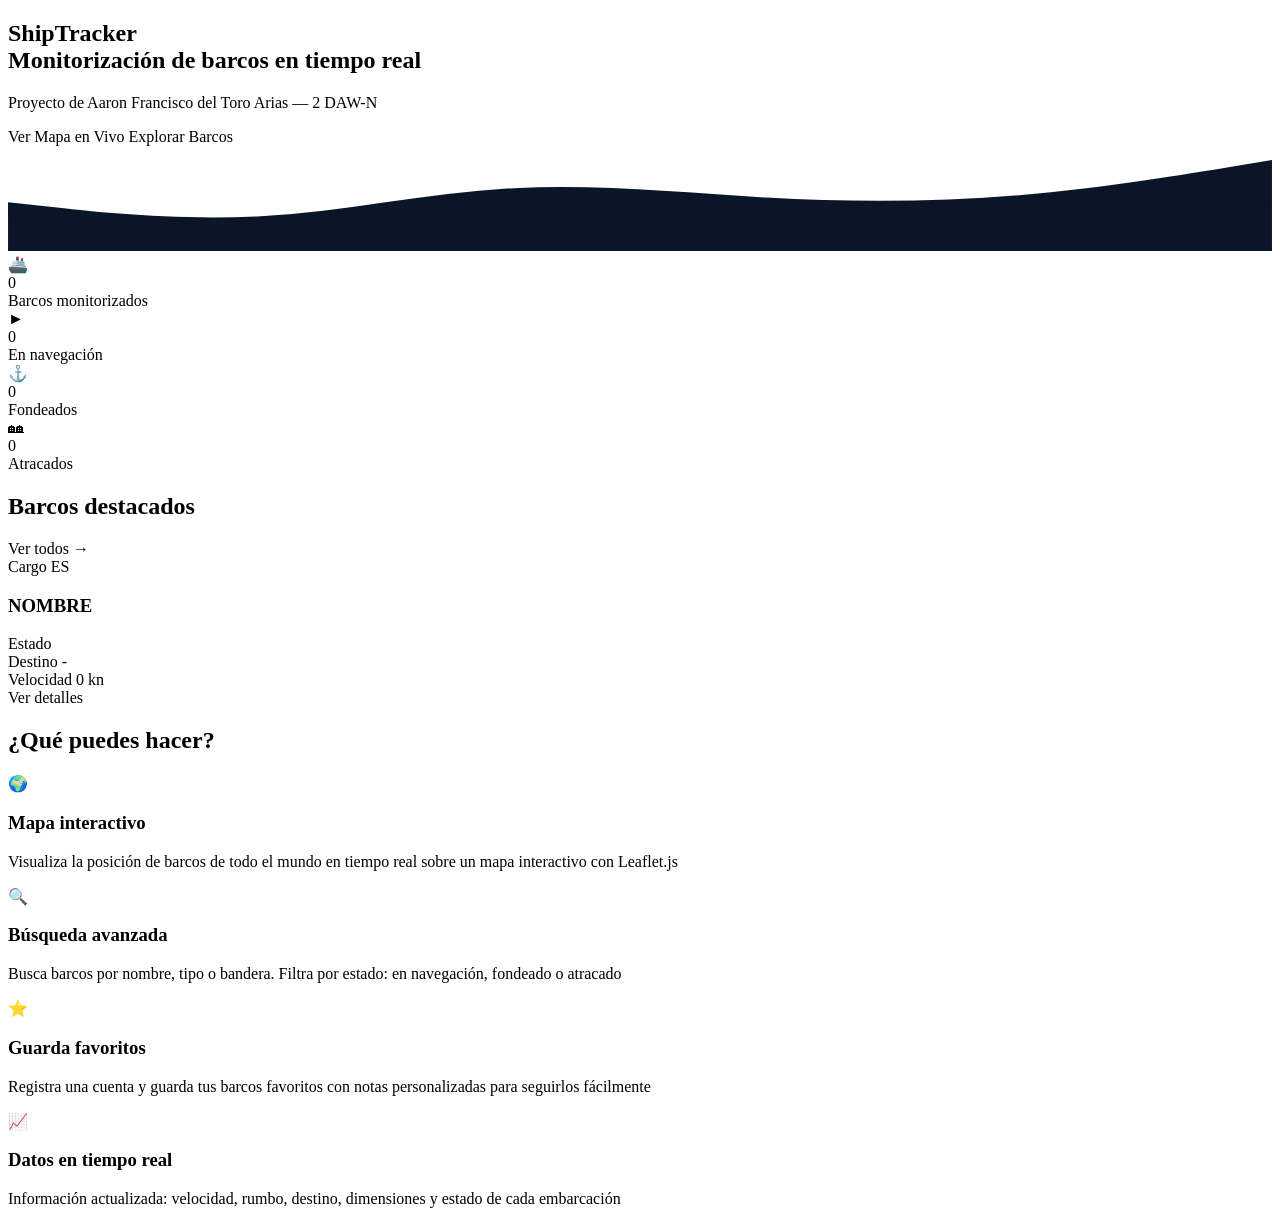
<file: shiptracker/src/main/resources/templates/index.html>
<!DOCTYPE html>
<html lang="es"
      xmlns:th="http://www.thymeleaf.org"
      xmlns:sec="http://www.thymeleaf.org/thymeleaf-extras-springsecurity6">
<head>
    <meta charset="UTF-8">
    <meta name="viewport" content="width=device-width, initial-scale=1.0">
    <title>ShipTracker — Rastreador de Barcos</title>
    <link rel="stylesheet" th:href="@{/css/styles.css}">
    <link rel="preconnect" href="https://fonts.googleapis.com">
    <link href="https://fonts.googleapis.com/css2?family=Inter:wght@300;400;500;600;700&display=swap" rel="stylesheet">
</head>
<body>

<div th:replace="~{fragments/navbar :: navbar}"></div>

<!-- HERO -->
<section class="hero">
    <div class="hero-overlay"></div>
    <div class="hero-content">
        <h1 class="hero-title">ShipTracker<br><span class="hero-highlight">Monitorización de barcos en tiempo real</span></h1>
        <p class="hero-sub">Proyecto de Aaron Francisco del Toro Arias &mdash; 2 DAW-N</p>
        <div class="hero-actions">
            <a th:href="@{/map}" class="btn btn-primary btn-lg">Ver Mapa en Vivo</a>
            <a th:href="@{/ships}" class="btn btn-outline btn-lg">Explorar Barcos</a>
        </div>
    </div>
    <div class="hero-wave">
        <svg xmlns="http://www.w3.org/2000/svg" viewBox="0 0 1440 120">
            <path fill="#0a1628" fill-opacity="1"
                  d="M0,64L48,69.3C96,75,192,85,288,80C384,75,480,53,576,48C672,43,768,53,864,58.7C960,64,1056,64,1152,56C1248,48,1344,32,1392,24L1440,16L1440,120L1392,120C1344,120,1248,120,1152,120C1056,120,960,120,864,120C768,120,672,120,576,120C480,120,384,120,288,120C192,120,96,120,48,120L0,120Z">
            </path>
        </svg>
    </div>
</section>

<!-- ESTADÍSTICAS -->
<section class="stats-section">
    <div class="container">
        <div class="stats-grid">
            <div class="stat-card">
                <div class="stat-icon">&#128674;</div>
                <div class="stat-number" th:text="${totalShips}">0</div>
                <div class="stat-label">Barcos monitorizados</div>
            </div>
            <div class="stat-card stat-green">
                <div class="stat-icon">&#9658;</div>
                <div class="stat-number" th:text="${enNavegacion}">0</div>
                <div class="stat-label">En navegación</div>
            </div>
            <div class="stat-card stat-yellow">
                <div class="stat-icon">&#9875;</div>
                <div class="stat-number" th:text="${fondeados}">0</div>
                <div class="stat-label">Fondeados</div>
            </div>
            <div class="stat-card stat-blue">
                <div class="stat-icon">&#127960;</div>
                <div class="stat-number" th:text="${atracados}">0</div>
                <div class="stat-label">Atracados</div>
            </div>
        </div>
    </div>
</section>

<!-- BARCOS RECIENTES -->
<section class="recent-section">
    <div class="container">
        <div class="section-header">
            <h2>Barcos destacados</h2>
            <a th:href="@{/ships}" class="link-more">Ver todos &rarr;</a>
        </div>
        <div class="ships-grid">
            <div th:each="ship : ${recentShips}" class="ship-card">
                <div class="ship-card-header">
                    <span class="ship-type-badge" th:text="${ship.type}">Cargo</span>
                    <span class="ship-flag" th:text="${ship.flag}">ES</span>
                </div>
                <h3 class="ship-name" th:text="${ship.name}">NOMBRE</h3>
                <div class="ship-info">
                    <div class="ship-info-row">
                        <span class="info-label">Estado</span>
                        <span class="status-badge"
                              th:text="${ship.status}"
                              th:classappend="${ship.status == 'En navegación' ? ' status-green' :
                                               ship.status == 'Fondeado' ? ' status-yellow' : ' status-blue'}">
                        </span>
                    </div>
                    <div class="ship-info-row">
                        <span class="info-label">Destino</span>
                        <span th:text="${ship.destination ?: 'N/D'}">-</span>
                    </div>
                    <div class="ship-info-row">
                        <span class="info-label">Velocidad</span>
                        <span th:text="${ship.speed} + ' kn'">0 kn</span>
                    </div>
                </div>
                <a th:href="@{/ships/{mmsi}(mmsi=${ship.mmsi})}" class="btn btn-sm btn-outline ship-card-btn">
                    Ver detalles
                </a>
            </div>
        </div>
    </div>
</section>

<!-- FEATURES -->
<section class="features-section">
    <div class="container">
        <h2 class="section-title">¿Qué puedes hacer?</h2>
        <div class="features-grid">
            <div class="feature-card">
                <div class="feature-icon">&#127757;</div>
                <h3>Mapa interactivo</h3>
                <p>Visualiza la posición de barcos de todo el mundo en tiempo real sobre un mapa interactivo con Leaflet.js</p>
            </div>
            <div class="feature-card">
                <div class="feature-icon">&#128269;</div>
                <h3>Búsqueda avanzada</h3>
                <p>Busca barcos por nombre, tipo o bandera. Filtra por estado: en navegación, fondeado o atracado</p>
            </div>
            <div class="feature-card">
                <div class="feature-icon">&#11088;</div>
                <h3>Guarda favoritos</h3>
                <p>Registra una cuenta y guarda tus barcos favoritos con notas personalizadas para seguirlos fácilmente</p>
            </div>
            <div class="feature-card">
                <div class="feature-icon">&#128200;</div>
                <h3>Datos en tiempo real</h3>
                <p>Información actualizada: velocidad, rumbo, destino, dimensiones y estado de cada embarcación</p>
            </div>
        </div>
    </div>
</section>


<div th:replace="~{fragments/footer :: footer}"></div>
<script th:src="@{/js/main.js}"></script>
</body>
</html>
</file>
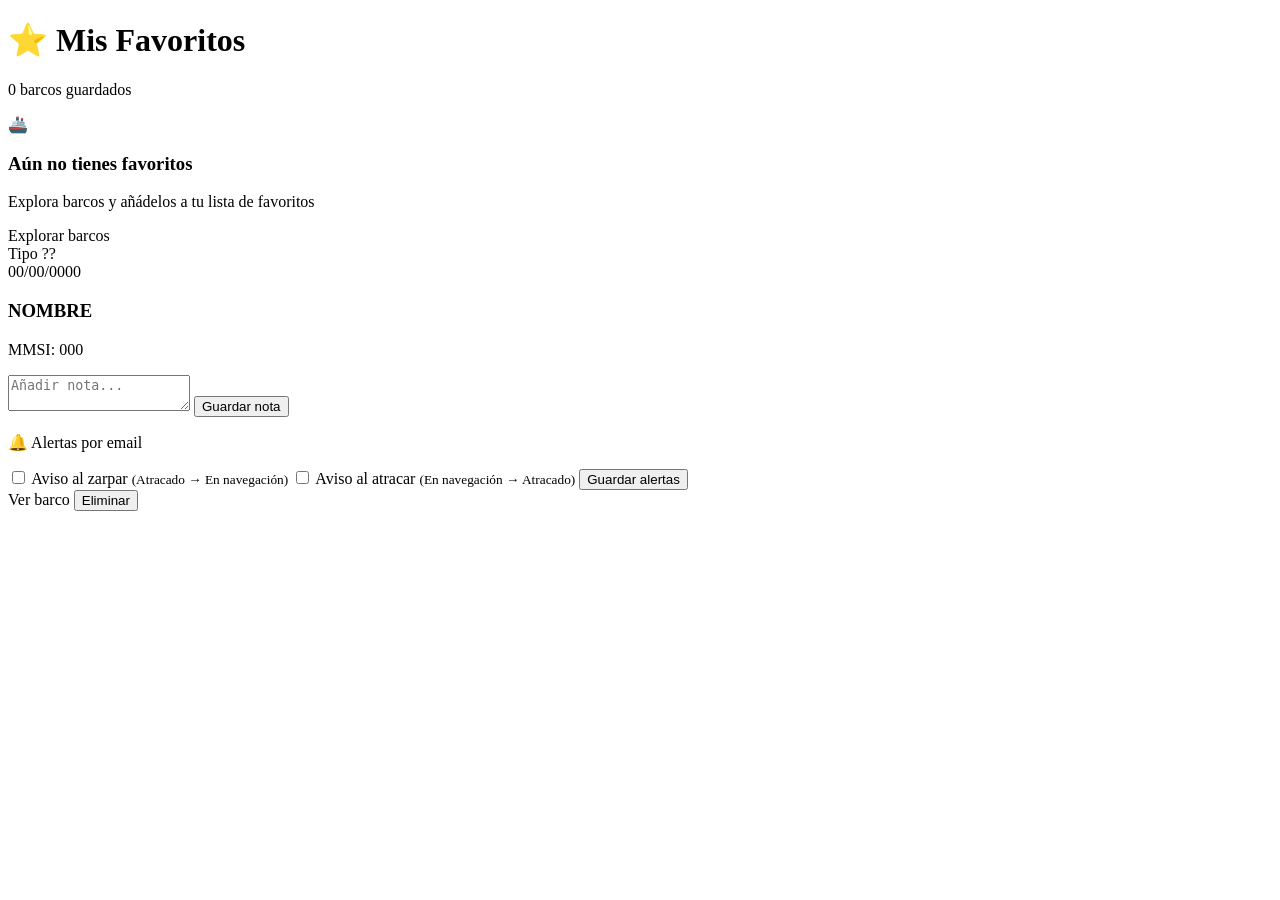
<file: shiptracker/src/main/resources/templates/favorites.html>
<!DOCTYPE html>
<html lang="es"
      xmlns:th="http://www.thymeleaf.org"
      xmlns:sec="http://www.thymeleaf.org/thymeleaf-extras-springsecurity6">
<head>
    <meta charset="UTF-8">
    <meta name="viewport" content="width=device-width, initial-scale=1.0">
    <title>Mis Favoritos — ShipTracker</title>
    <link rel="stylesheet" th:href="@{/css/styles.css}">
    <link rel="preconnect" href="https://fonts.googleapis.com">
    <link href="https://fonts.googleapis.com/css2?family=Inter:wght@300;400;500;600;700&display=swap" rel="stylesheet">
</head>
<body>

<div th:replace="~{fragments/navbar :: navbar}"></div>

<main class="page-main">
    <div class="container">
        <div class="page-header">
            <h1>&#11088; Mis Favoritos</h1>
            <p th:text="${favorites.size()} + ' barcos guardados'">0 barcos guardados</p>
        </div>

        <!-- Notificaciones -->
        <div th:if="${success}" class="alert alert-success" th:text="${success}"></div>
        <div th:if="${error}" class="alert alert-error" th:text="${error}"></div>

        <!-- Lista de favoritos -->
        <div th:if="${favorites.isEmpty()}" class="empty-state">
            <div class="empty-icon">&#128674;</div>
            <h3>Aún no tienes favoritos</h3>
            <p>Explora barcos y añádelos a tu lista de favoritos</p>
            <a th:href="@{/ships}" class="btn btn-primary">Explorar barcos</a>
        </div>

        <div th:if="${!favorites.isEmpty()}" class="favorites-grid">
            <div th:each="fav : ${favorites}" class="fav-card">
                <div class="fav-card-header">
                    <div class="fav-info">
                        <span class="fav-type" th:text="${fav.shipType}">Tipo</span>
                        <span class="fav-flag" th:text="${fav.shipFlag}">??</span>
                    </div>
                    <span class="fav-date" th:text="${#temporals.format(fav.addedAt, 'dd/MM/yyyy')}">00/00/0000</span>
                </div>

                <h3 class="fav-name" th:text="${fav.shipName}">NOMBRE</h3>
                <p class="fav-mmsi">MMSI: <span th:text="${fav.mmsi}">000</span></p>

                <!-- Notas -->
                <div class="fav-notes-section">
                    <p th:if="${fav.notes != null and !fav.notes.isEmpty()}" class="fav-notes" th:text="${fav.notes}"></p>
                    <form th:action="@{/favorites/{id}/notes(id=${fav.id})}" method="post" class="notes-form">
                        <textarea name="notes" placeholder="Añadir nota..." class="notes-input"
                                  th:text="${fav.notes}"></textarea>
                        <button type="submit" class="btn btn-xs btn-outline">Guardar nota</button>
                    </form>
                </div>

                <!-- Alertas por email -->
                <div class="fav-alerts-section">
                    <p class="fav-alerts-label">&#128276; Alertas por email</p>
                    <form th:action="@{/favorites/{id}/alerts(id=${fav.id})}" method="post" class="alerts-form">
                        <label class="alert-toggle">
                            <input type="checkbox" name="alertOnDeparture" value="true"
                                   th:checked="${fav.alertOnDeparture}">
                            <span>Aviso al zarpar <small>(Atracado → En navegación)</small></span>
                        </label>
                        <label class="alert-toggle">
                            <input type="checkbox" name="alertOnArrival" value="true"
                                   th:checked="${fav.alertOnArrival}">
                            <span>Aviso al atracar <small>(En navegación → Atracado)</small></span>
                        </label>
                        <button type="submit" class="btn btn-xs btn-outline">Guardar alertas</button>
                    </form>
                </div>

                <!-- Acciones -->
                <div class="fav-actions">
                    <a th:href="@{/ships/{mmsi}(mmsi=${fav.mmsi})}" class="btn btn-sm btn-primary">Ver barco</a>
                    <form th:action="@{/favorites/remove}" method="post" style="display:inline"
                          onsubmit="return confirm('¿Eliminar de favoritos?')">
                        <input type="hidden" name="mmsi" th:value="${fav.mmsi}">
                        <button type="submit" class="btn btn-sm btn-danger">Eliminar</button>
                    </form>
                </div>
            </div>
        </div>
    </div>
</main>

<div th:replace="~{fragments/footer :: footer}"></div>
<script th:src="@{/js/main.js}"></script>
</body>
</html>
</file>
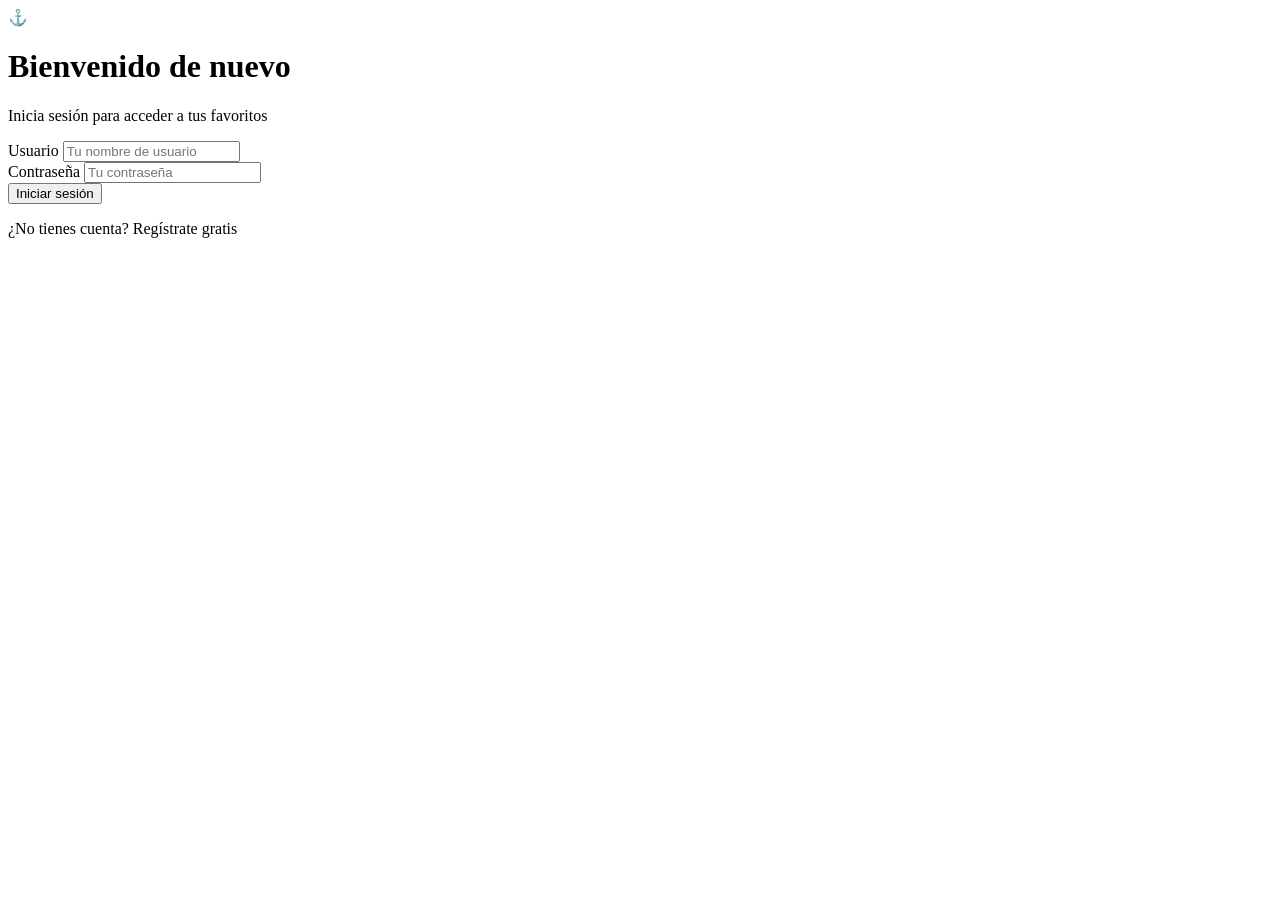
<file: shiptracker/src/main/resources/templates/login.html>
<!DOCTYPE html>
<html lang="es" xmlns:th="http://www.thymeleaf.org">
<head>
    <meta charset="UTF-8">
    <meta name="viewport" content="width=device-width, initial-scale=1.0">
    <title>Iniciar sesión — ShipTracker</title>
    <link rel="stylesheet" th:href="@{/css/styles.css}">
    <link rel="preconnect" href="https://fonts.googleapis.com">
    <link href="https://fonts.googleapis.com/css2?family=Inter:wght@300;400;500;600;700&display=swap" rel="stylesheet">
</head>
<body class="auth-page">

<div th:replace="~{fragments/navbar :: navbar}"></div>

<main class="auth-main">
    <div class="auth-card">
        <div class="auth-header">
            <span class="auth-icon">&#9875;</span>
            <h1>Bienvenido de nuevo</h1>
            <p>Inicia sesión para acceder a tus favoritos</p>
        </div>

        <div th:if="${error}" class="alert alert-error" th:text="${error}"></div>
        <div th:if="${success}" class="alert alert-success" th:text="${success}"></div>

        <form th:action="@{/login}" method="post" class="auth-form">
            <div class="form-group">
                <label for="username">Usuario</label>
                <input type="text" id="username" name="username"
                       placeholder="Tu nombre de usuario" required autocomplete="username">
            </div>
            <div class="form-group">
                <label for="password">Contraseña</label>
                <input type="password" id="password" name="password"
                       placeholder="Tu contraseña" required autocomplete="current-password">
            </div>
            <button type="submit" class="btn btn-primary btn-block">Iniciar sesión</button>
        </form>

        <p class="auth-switch">
            ¿No tienes cuenta? <a th:href="@{/register}">Regístrate gratis</a>
        </p>
    </div>
</main>

<script th:src="@{/js/main.js}"></script>
</body>
</html>
</file>
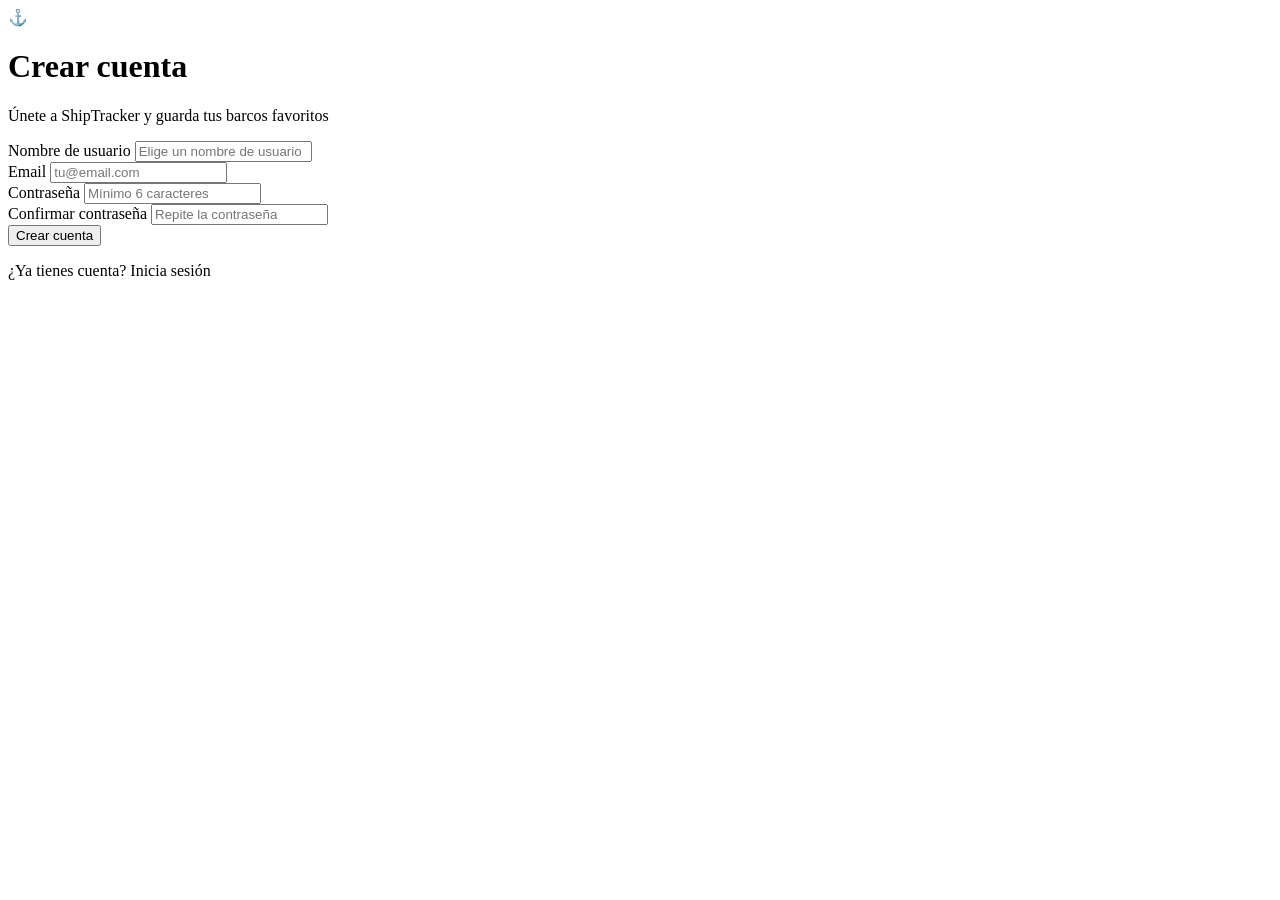
<file: shiptracker/src/main/resources/templates/register.html>
<!DOCTYPE html>
<html lang="es" xmlns:th="http://www.thymeleaf.org">
<head>
    <meta charset="UTF-8">
    <meta name="viewport" content="width=device-width, initial-scale=1.0">
    <title>Crear cuenta — ShipTracker</title>
    <link rel="stylesheet" th:href="@{/css/styles.css}">
    <link rel="preconnect" href="https://fonts.googleapis.com">
    <link href="https://fonts.googleapis.com/css2?family=Inter:wght@300;400;500;600;700&display=swap" rel="stylesheet">
</head>
<body class="auth-page">

<div th:replace="~{fragments/navbar :: navbar}"></div>

<main class="auth-main">
    <div class="auth-card">
        <div class="auth-header">
            <span class="auth-icon">&#9875;</span>
            <h1>Crear cuenta</h1>
            <p>Únete a ShipTracker y guarda tus barcos favoritos</p>
        </div>

        <div th:if="${error}" class="alert alert-error" th:text="${error}"></div>
        <div th:if="${success}" class="alert alert-success" th:text="${success}"></div>

        <form th:action="@{/register}" method="post" class="auth-form">
            <div class="form-group">
                <label for="username">Nombre de usuario</label>
                <input type="text" id="username" name="username"
                       placeholder="Elige un nombre de usuario" required
                       minlength="3" maxlength="30" autocomplete="username">
            </div>
            <div class="form-group">
                <label for="email">Email</label>
                <input type="email" id="email" name="email"
                       placeholder="tu@email.com" required autocomplete="email">
            </div>
            <div class="form-group">
                <label for="password">Contraseña</label>
                <input type="password" id="password" name="password"
                       placeholder="Mínimo 6 caracteres" required
                       minlength="6" autocomplete="new-password">
            </div>
            <div class="form-group">
                <label for="confirmPassword">Confirmar contraseña</label>
                <input type="password" id="confirmPassword" name="confirmPassword"
                       placeholder="Repite la contraseña" required
                       minlength="6" autocomplete="new-password">
            </div>
            <button type="submit" class="btn btn-primary btn-block">Crear cuenta</button>
        </form>

        <p class="auth-switch">
            ¿Ya tienes cuenta? <a th:href="@{/login}">Inicia sesión</a>
        </p>
    </div>
</main>

<script th:src="@{/js/main.js}"></script>
</body>
</html>
</file>
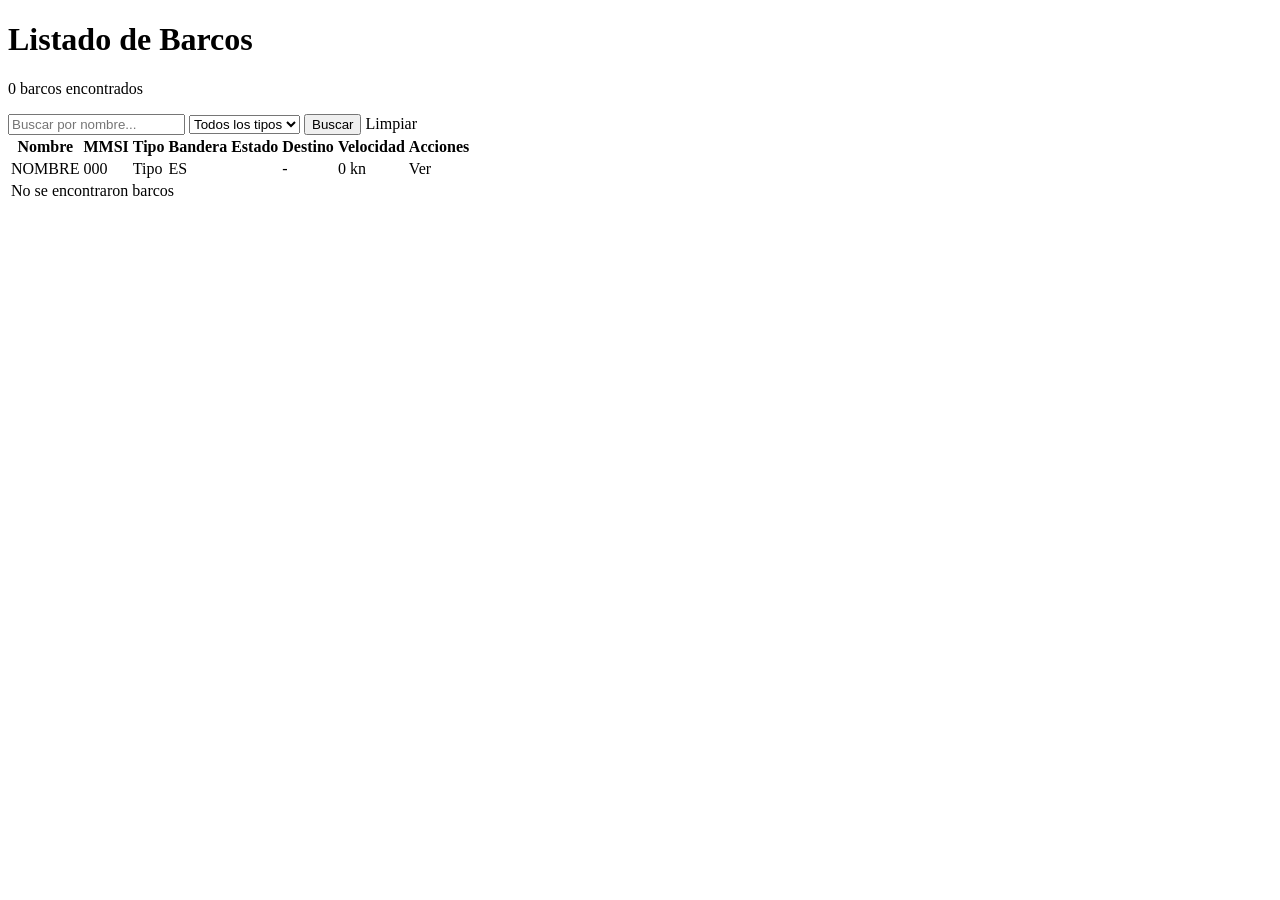
<file: shiptracker/src/main/resources/templates/ships.html>
<!DOCTYPE html>
<html lang="es"
      xmlns:th="http://www.thymeleaf.org"
      xmlns:sec="http://www.thymeleaf.org/thymeleaf-extras-springsecurity6">
<head>
    <meta charset="UTF-8">
    <meta name="viewport" content="width=device-width, initial-scale=1.0">
    <title>Barcos — ShipTracker</title>
    <link rel="stylesheet" th:href="@{/css/styles.css}">
    <link rel="preconnect" href="https://fonts.googleapis.com">
    <link href="https://fonts.googleapis.com/css2?family=Inter:wght@300;400;500;600;700&display=swap" rel="stylesheet">
</head>
<body>

<div th:replace="~{fragments/navbar :: navbar}"></div>

<main class="page-main">
    <div class="container">
        <div class="page-header">
            <h1>Listado de Barcos</h1>
            <p th:text="${totalCount} + ' barcos encontrados'">0 barcos encontrados</p>
        </div>

        <!-- Filtros -->
        <form th:action="@{/ships}" method="get" class="filter-bar">
            <input type="text" name="search" placeholder="Buscar por nombre..."
                   th:value="${search}" class="search-input">
            <select name="type" class="select-input">
                <option value="" th:selected="${selectedType == null}">Todos los tipos</option>
                <option value="Cargo"    th:selected="${selectedType == 'Cargo'}">Carguero</option>
                <option value="Tanque"   th:selected="${selectedType == 'Tanque'}">Tanquero</option>
                <option value="Pasajeros" th:selected="${selectedType == 'Pasajeros'}">Pasajeros</option>
                <option value="RoRo"     th:selected="${selectedType == 'RoRo'}">RoRo</option>
            </select>
            <button type="submit" class="btn btn-primary">Buscar</button>
            <a th:href="@{/ships}" class="btn btn-outline">Limpiar</a>
        </form>

        <!-- Tabla -->
        <div class="table-wrapper">
            <table class="ships-table">
                <thead>
                    <tr>
                        <th>Nombre</th>
                        <th>MMSI</th>
                        <th>Tipo</th>
                        <th>Bandera</th>
                        <th>Estado</th>
                        <th>Destino</th>
                        <th>Velocidad</th>
                        <th>Acciones</th>
                    </tr>
                </thead>
                <tbody>
                    <tr th:each="ship : ${ships}" th:if="${ships != null and !ships.isEmpty()}">
                        <td class="ship-name-cell">
                            <a th:href="@{/ships/{mmsi}(mmsi=${ship.mmsi})}" th:text="${ship.name}">NOMBRE</a>
                        </td>
                        <td class="mmsi-cell" th:text="${ship.mmsi}">000</td>
                        <td><span class="type-badge" th:text="${ship.type}">Tipo</span></td>
                        <td th:text="${ship.flag}">ES</td>
                        <td>
                            <span class="status-badge"
                                  th:text="${ship.status}"
                                  th:classappend="${ship.status == 'En navegación' ? ' status-green' :
                                                   ship.status == 'Fondeado' ? ' status-yellow' : ' status-blue'}">
                            </span>
                        </td>
                        <td th:text="${ship.destination ?: 'N/D'}">-</td>
                        <td th:text="${ship.speed} + ' kn'">0 kn</td>
                        <td>
                            <a th:href="@{/ships/{mmsi}(mmsi=${ship.mmsi})}" class="btn btn-xs btn-outline">Ver</a>
                        </td>
                    </tr>
                    <tr th:if="${ships == null or ships.isEmpty()}">
                        <td colspan="8" class="no-results">No se encontraron barcos</td>
                    </tr>
                </tbody>
            </table>
        </div>
    </div>
</main>

<div th:replace="~{fragments/footer :: footer}"></div>
<script th:src="@{/js/main.js}"></script>
</body>
</html>
</file>
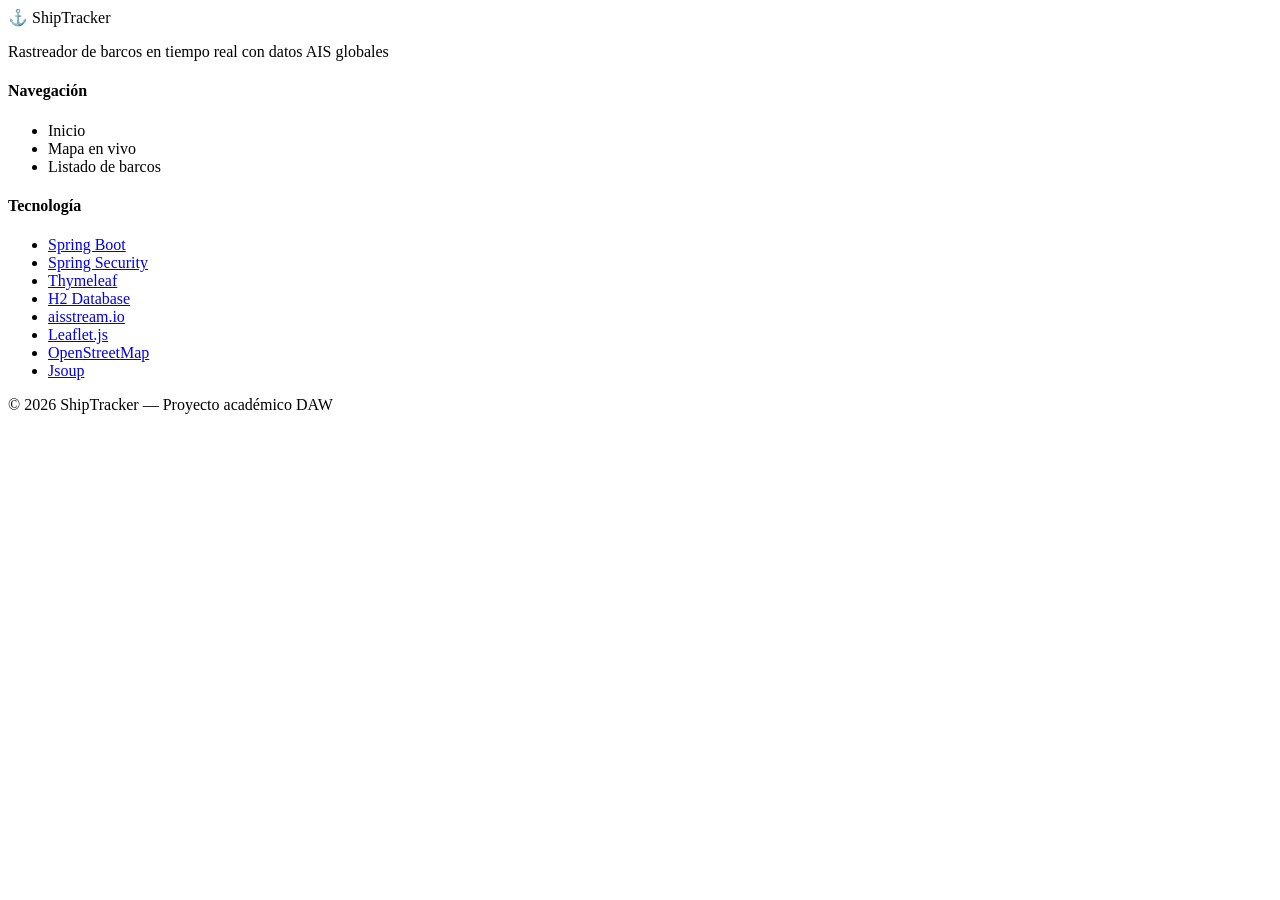
<file: shiptracker/src/main/resources/templates/fragments/footer.html>
<!DOCTYPE html>
<html lang="es" xmlns:th="http://www.thymeleaf.org">
<body>

<footer th:fragment="footer" class="footer">
    <div class="footer-content">
        <div class="footer-brand">
            <span class="logo-icon">&#9875;</span>
            <span class="footer-title">ShipTracker</span>
            <p class="footer-desc">Rastreador de barcos en tiempo real con datos AIS globales</p>
        </div>
        <div class="footer-links">
            <div class="footer-col">
                <h4>Navegación</h4>
                <ul>
                    <li><a th:href="@{/}">Inicio</a></li>
                    <li><a th:href="@{/map}">Mapa en vivo</a></li>
                    <li><a th:href="@{/ships}">Listado de barcos</a></li>
                </ul>
            </div>
            <div class="footer-col">
                <h4>Tecnología</h4>
                <ul>
                    <li><a href="https://spring.io/projects/spring-boot" target="_blank">Spring Boot</a></li>
                    <li><a href="https://spring.io/projects/spring-security" target="_blank">Spring Security</a></li>
                    <li><a href="https://www.thymeleaf.org" target="_blank">Thymeleaf</a></li>
                    <li><a href="https://www.h2database.com" target="_blank">H2 Database</a></li>
                    <li><a href="https://aisstream.io" target="_blank">aisstream.io</a></li>
                    <li><a href="https://leafletjs.com" target="_blank">Leaflet.js</a></li>
                    <li><a href="https://www.openstreetmap.org" target="_blank">OpenStreetMap</a></li>
                    <li><a href="https://jsoup.org" target="_blank">Jsoup</a></li>
                </ul>
            </div>
        </div>
    </div>
    <div class="footer-bottom">
        <p>&copy; 2026 ShipTracker — Proyecto académico DAW</p>
    </div>
</footer>

</body>
</html>
</file>
